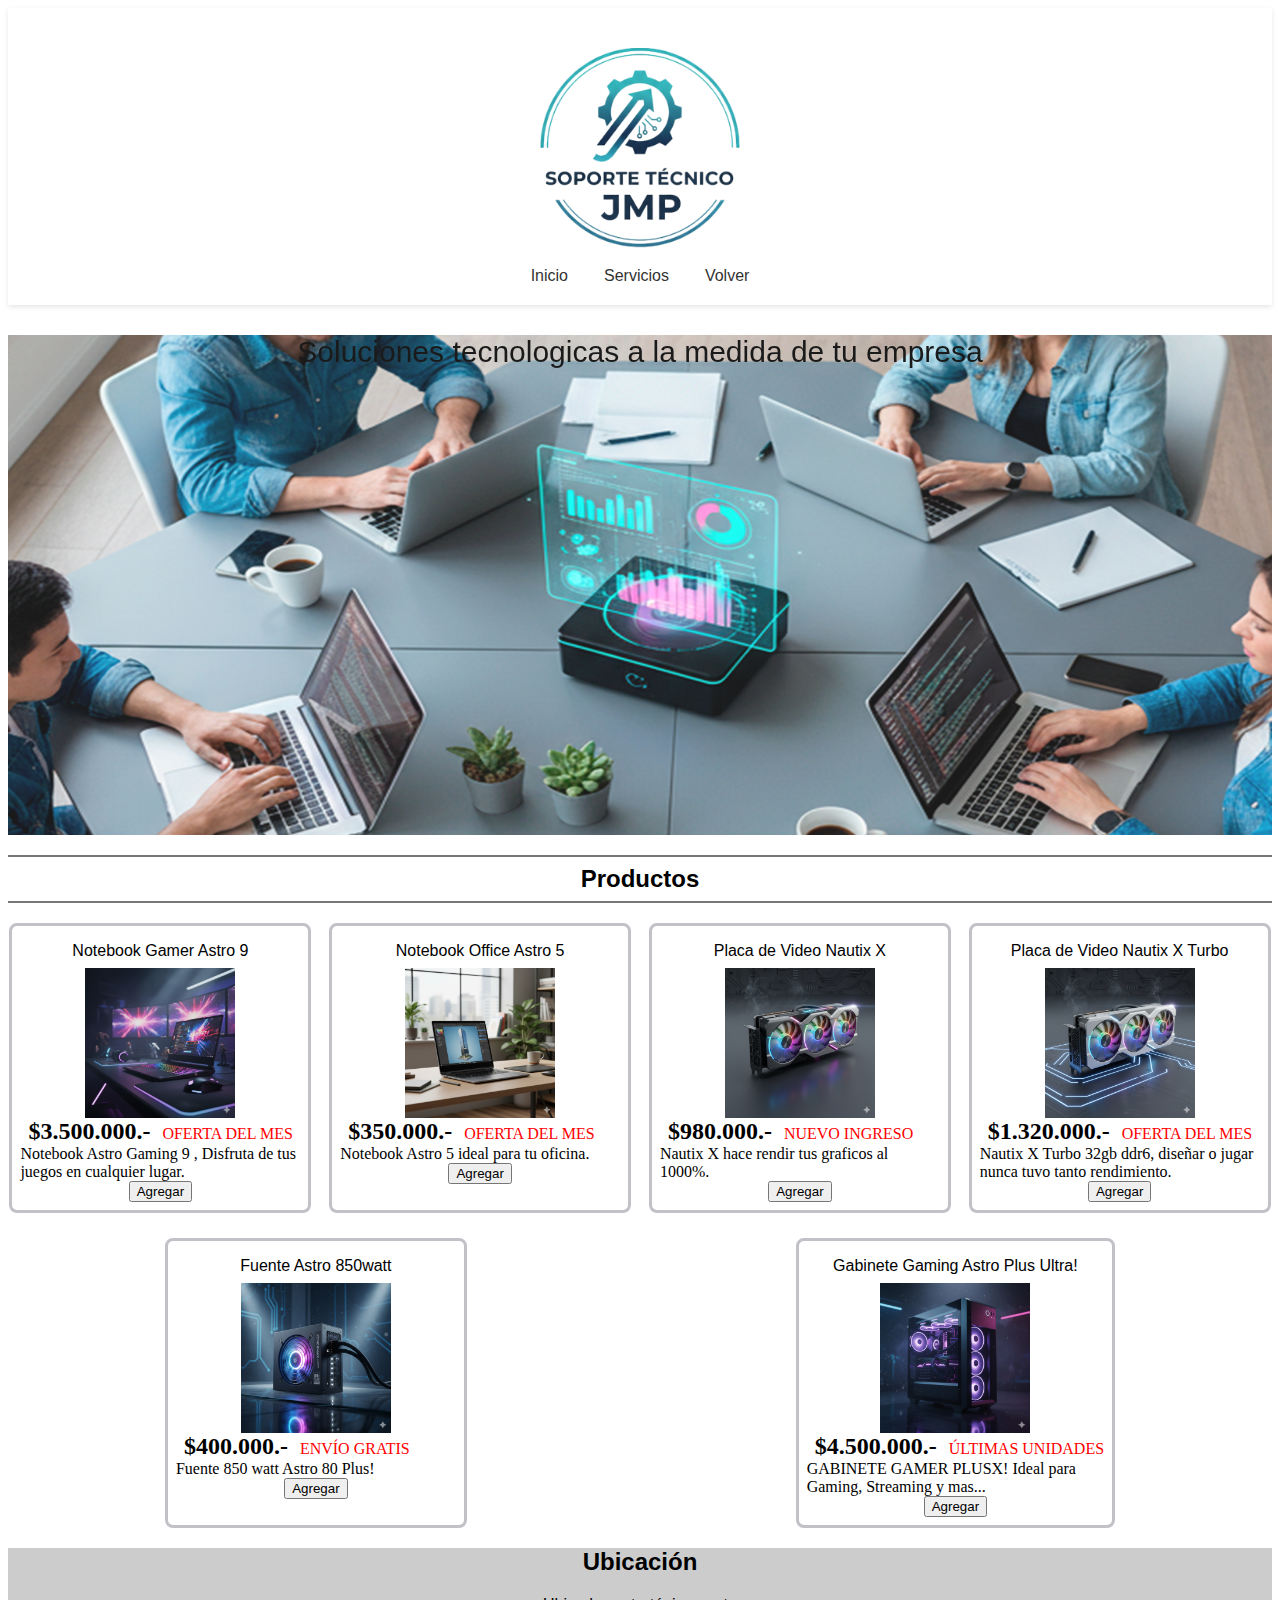
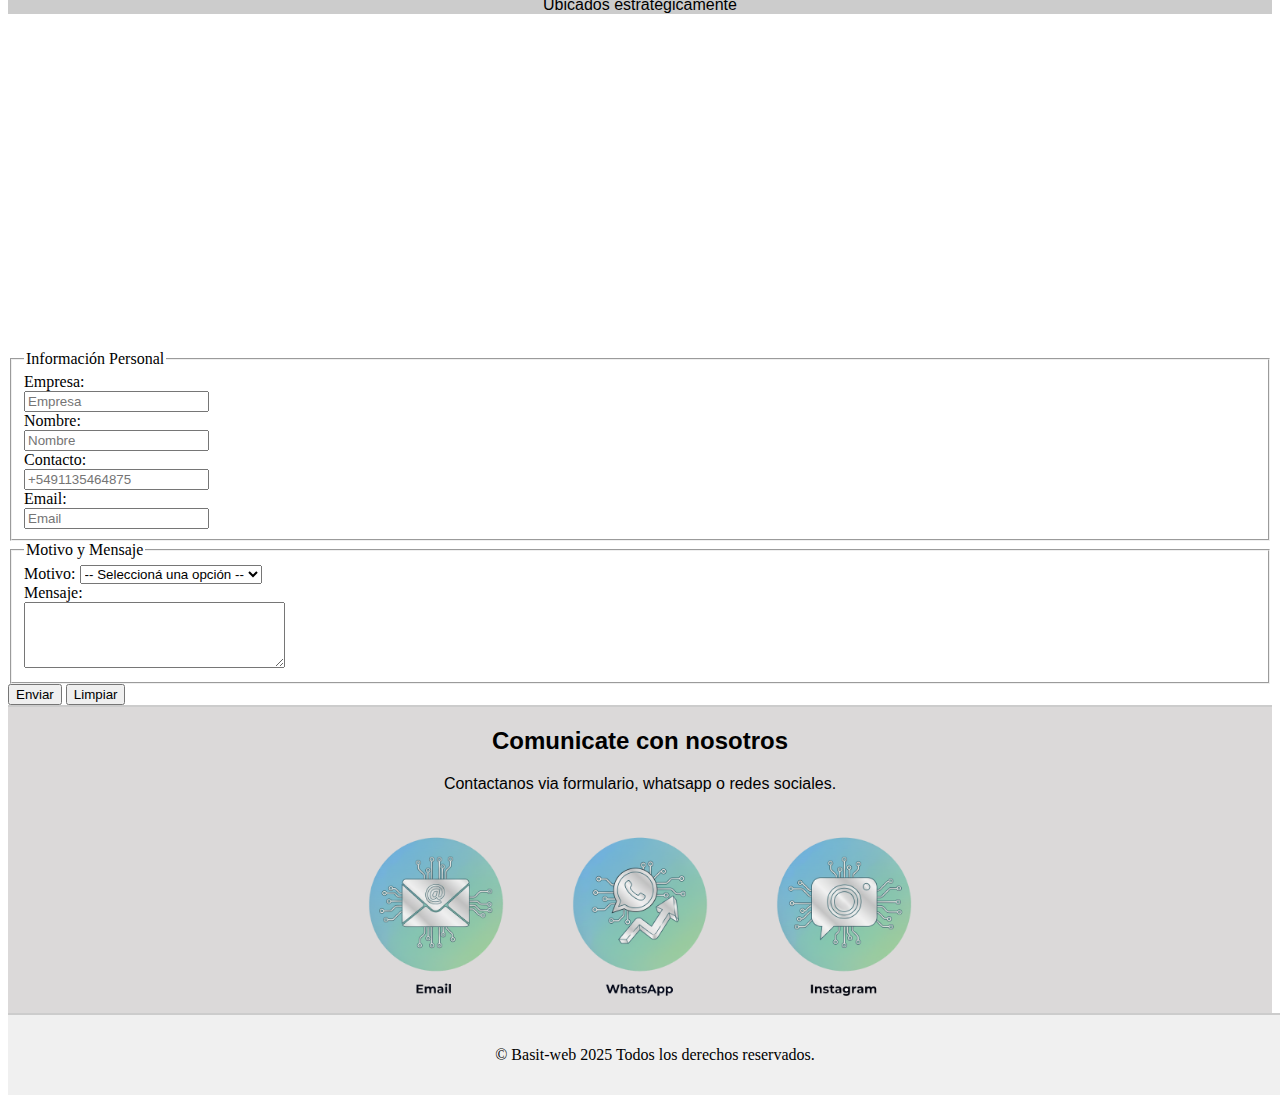
<file: index.html>
<!DOCTYPE html>
<html lang="es">
<head>
    <meta charset="UTF-8">
    <meta name="viewport" content="width=device-width, initial-scale=1.0"> 
    <title>Soporte Tecnico JMP</title>
    
    <link rel="stylesheet" href="Css/styles.css"> 
</head>
<body>
    <header class="menu">
       
<nav class="main-nav">
    <div class="logo">
        <img src="Media/img/STJMP.png" alt="Logo" width="200">
    </div>

    <ul class="nav-links">
       
        <li class="dropdown-inicio">       
             <a href="#home">Inicio</a>
             <ul class="dropdown-content-inicio">
                <li><a href="#Contacto">Contactanos</a></li>
                <li><a href="#Ubicacion">Ubicacion</a></li>
                <li><a href="#formulario">Formulario Consultas</a></li>
            </ul>
        </li> 
        
        <li class="dropdown">
            <a href="#servicios">Servicios</a>
            <ul class="dropdown-content">
                <li><a href="#Productos">Productos</a></li>
                <li><a href="pages/hogar.html">Hogar</a></li>
                <li><a href="pages/empresas.html">Empresas</a></li>
                <li><a href="pages/gaming.html">Gaming</a></li>
                <li><a href="pages/Infraestructura.html">Infraestructura</a></li>
                <li><a href="pages/seguridad.html">Seguridad</a></li>
                <li><a href="pages/camaras.html">Camaras</a></li>
                <li><a href="pages/soycliente.html">Clientes</a></li>
             </ul>
        </li>
        <li class="dropdown">
            <a href="index.html">Volver</a>
        </li>
        
    </ul>
   
</nav>
    </header>

    <main>
    <section id="inicio-sect">
        <div class="back-img">
        <p class="texto-inicio">Soluciones tecnologicas a la medida de tu empresa</p>
        </div>
    </section>


</section>
        <section id="Productos">
            <h2 class="titulo-productos">Productos</h2>
            
            <div class="prod-container">
                
                <div class="prod-item">
                    <div class="item-tit">
                        Notebook Gamer Astro 9
                    </div>
                    <img class="imagen-card" src="Media/img/notebook1.png" alt="imagen" width="360px">
                    <div class="datos">
                        <span class="precio">$3.500.000.-</span>
                        <span class="oferta">OFERTA DEL MES</span>
                        <div class="descripcion">
                            Notebook Astro Gaming 9 , Disfruta de tus juegos en cualquier lugar. 
                        </div>
                        <div class="botonera">
                            <button class="button">Agregar</button>
                        </div>
                    </div>
                </div>

                <div class="prod-item">
                    <div class="item-tit">
                        Notebook Office Astro 5
                    </div>
                    <img class="imagen-card" src="Media/img/notebook2.png" alt="imagen" width="360px">
                    <div class="datos">
                        <span class="precio">$350.000.-</span>
                        <span class="oferta">OFERTA DEL MES</span>
                        <div class="descripcion">
                            Notebook Astro 5 ideal para tu oficina.
                        </div>
                        <div class="botonera">
                            <button class="button">Agregar</button>
                        </div>
                    </div>
                </div>

                <div class="prod-item">
                    <div class="item-tit">
                        Placa de Video Nautix X
                    </div>
                    <img class="imagen-card" src="Media/img/placavideo1.png" alt="imagen" width="360px">
                    <div class="datos">
                        <span class="precio">$980.000.-</span>
                        <span class="oferta">NUEVO INGRESO</span>
                        <div class="descripcion">
                            Nautix X hace rendir tus graficos al 1000%.
                        </div>
                        <div class="botonera">
                            <button class="button">Agregar</button>
                        </div>
                    </div>
                </div>
                
                <div class="prod-item">
                    <div class="item-tit">
                        Placa de Video Nautix X Turbo
                    </div>
                    <img class="imagen-card" src="Media/img/placavideo2.png" alt="imagen" width="360px">
                    <div class="datos">
                        <span class="precio">$1.320.000.-</span>
                        <span class="oferta">OFERTA DEL MES</span>
                        <div class="descripcion">
                            Nautix X Turbo 32gb ddr6, diseñar o jugar nunca tuvo tanto rendimiento.
                        </div>
                        <div class="botonera">
                            <button class="button">Agregar</button>
                        </div>
                    </div>
                </div>

                <div class="prod-item">
                    <div class="item-tit">
                        Fuente Astro 850watt
                    </div>
                    <img class="imagen-card" src="Media/img/fuente850.png" alt="imagen" width="360px">
                    <div class="datos">
                        <span class="precio">$400.000.-</span>
                        <span class="oferta">ENVÍO GRATIS</span>
                        <div class="descripcion">
                            Fuente 850 watt Astro 80 Plus! 
                        </div>
                        <div class="botonera">
                            <button class="button">Agregar</button>
                        </div>
                    </div>
                </div>
                
                <div class="prod-item">
                    <div class="item-tit">
                        Gabinete Gaming Astro Plus Ultra!
                    </div>
                    <img class="imagen-card" src="Media/img/gabinetegamer.png" alt="imagen" width="360px">
                    <div class="datos">
                        <span class="precio">$4.500.000.-</span>
                        <span class="oferta">ÚLTIMAS UNIDADES</span>
                        <div class="descripcion">
                            GABINETE GAMER PLUSX! Ideal para Gaming, Streaming y mas...
                        </div>
                        <div class="botonera">
                            <button class="button">Agregar</button>
                        </div>
                    </div>
                </div>
                
            </div>
            </section>
        
        <section id="Ubicacion">
            <div class="ubi">
            <h2>Ubicación</h2>
            <p>Ubicados estratégicamente</p>
            </div>
            <div class="mapa">
<iframe src="https://www.google.com/maps/embed?pb=!1m18!1m12!1m3!1d405689.30639877205!2d-122.37075018478599!3d37.402891523201916!2m3!1f0!2f0!3f0!3m2!1i1024!2i768!4f13.1!3m3!1m2!1s0x808fb68ad0cfc739%3A0x7eb356b66bd4b50e!2sSilicon%20Valley%2C%20California%2C%20EE.%20UU.!5e0!3m2!1ses-419!2sar!4v1761168350566!5m2!1ses-419!2sar" width="100%" height="100%" style="border:0;" allowfullscreen="" loading="lazy" referrerpolicy="no-referrer-when-downgrade"></iframe>            </div>
        </section>
         <section id="formulario">
            <form action="https://formspree.io/f/myznajre" method="POST">
    <fieldset>
      <legend>Información Personal</legend>
      
     <label for="empresa">Empresa: </label><br>
      <input type="text" id="empresa" name="empresa" placeholder="Empresa"><br>
      <label for="nombre">Nombre:</label><br>
      <input type="text" id="nombre" name="nombre" placeholder="Nombre"><br>
      <label for="contacto">Contacto:</label><br>
      <input type="number" id="contacto" name="contacto" placeholder="+5491135464875"><br>
      <label for="email">Email:</label><br>
      <input type="email" id="email" name="email" placeholder="Email">
    </fieldset>

    <fieldset>
      <legend>Motivo y Mensaje</legend>

      <label for="motivo">Motivo:</label>
      <select id="motivo" name="motivo">
        <option value="">-- Seleccioná una opción --</option>
        <option value="consulta">Consulta</option>
        <option value="soporte">Soporte</option>
        <option value="otros">Otros</option>
      </select><br>
      
      <label for="mensaje">Mensaje:</label><br>
      <textarea id="mensaje" name="mensaje" rows="4" cols="30"></textarea>
    </fieldset>

    <section>
      <button type="submit">Enviar</button>
      <button type="reset">Limpiar</button>
    </section>
</form>
        </section>


        <section id="Contacto">
            <div class="contact">
            <h2>Comunicate con nosotros</h2>
            <p>Contactanos via formulario, whatsapp o redes sociales.</p>
            <section class="redes">
            <a href="mailto:juani.2014@gmail.com"> <img src="Media/img/email.png" width="200" alt="Email"></a>
            <a href="https://wa.me/+5491136661626?text=Soporte%20Técnico"> <img src="Media/img/whatsapp.png" width="200px" alt="Whatsapp"></a>
            <a href="https://www.instagram.com/"> <img src="Media/img/instagram.png" width="200px" alt="Instagram"></a>
            </div>
        </section>
        </section>
        
    </main>

    <footer>
        <p>© Basit-web 2025 Todos los derechos reservados.</p> 
        </footer>

</body>
</html>
</file>
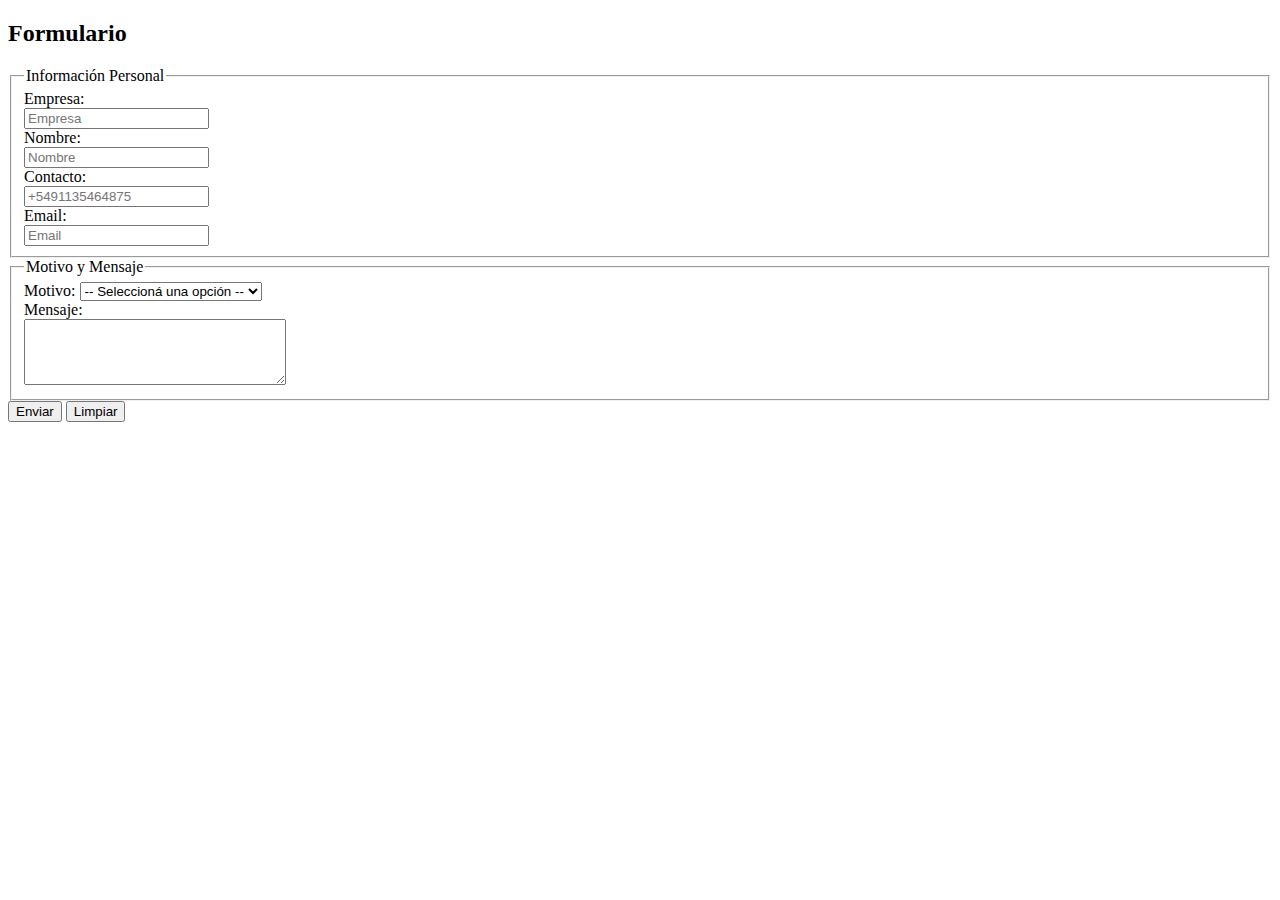
<file: formularios/formulario.html>
<!DOCTYPE html>
<html lang="es">
<head>
    <meta charset="UTF-8">
    <meta name="viewport" content="width=device-width, initial-scale=1.0">
    <title>Formulario</title>
</head>
<body>
    <main>
        <h2>Formulario</h2>
        <section>
            <form action="https://formspree.io/f/myznajre" method="POST">
    <fieldset>
      <legend>Información Personal</legend>
      
        <label for="empresa">Empresa: </label><br>
      <input type="text" id="empresa" name="empresa" placeholder="Empresa"><br>
      <label for="nombre">Nombre:</label><br>
      <input type="text" id="nombre" name="nombre" placeholder="Nombre"><br>
      <label for="contacto">Contacto:</label><br>
      <input type="number" id="contacto" name="contacto" placeholder="+5491135464875"><br>
      <label for="email">Email:</label><br>
      <input type="email" id="email" name="email" placeholder="Email">
    </fieldset>

    <fieldset>
      <legend>Motivo y Mensaje</legend>

      <label for="motivo">Motivo:</label>
      <select id="motivo" name="motivo">
        <option value="">-- Seleccioná una opción --</option>
        <option value="consulta">Consulta</option>
        <option value="soporte">Soporte</option>
        <option value="otros">Otros</option>
      </select><br>
      
      <label for="mensaje">Mensaje:</label><br>
      <textarea id="mensaje" name="mensaje" rows="4" cols="30"></textarea>
    </fieldset>

    <section>
      <button type="submit">Enviar</button>
      <button type="reset">Limpiar</button>
    </section>
</form>
        </section>
    </main>
    
</body>
</html>
</file>
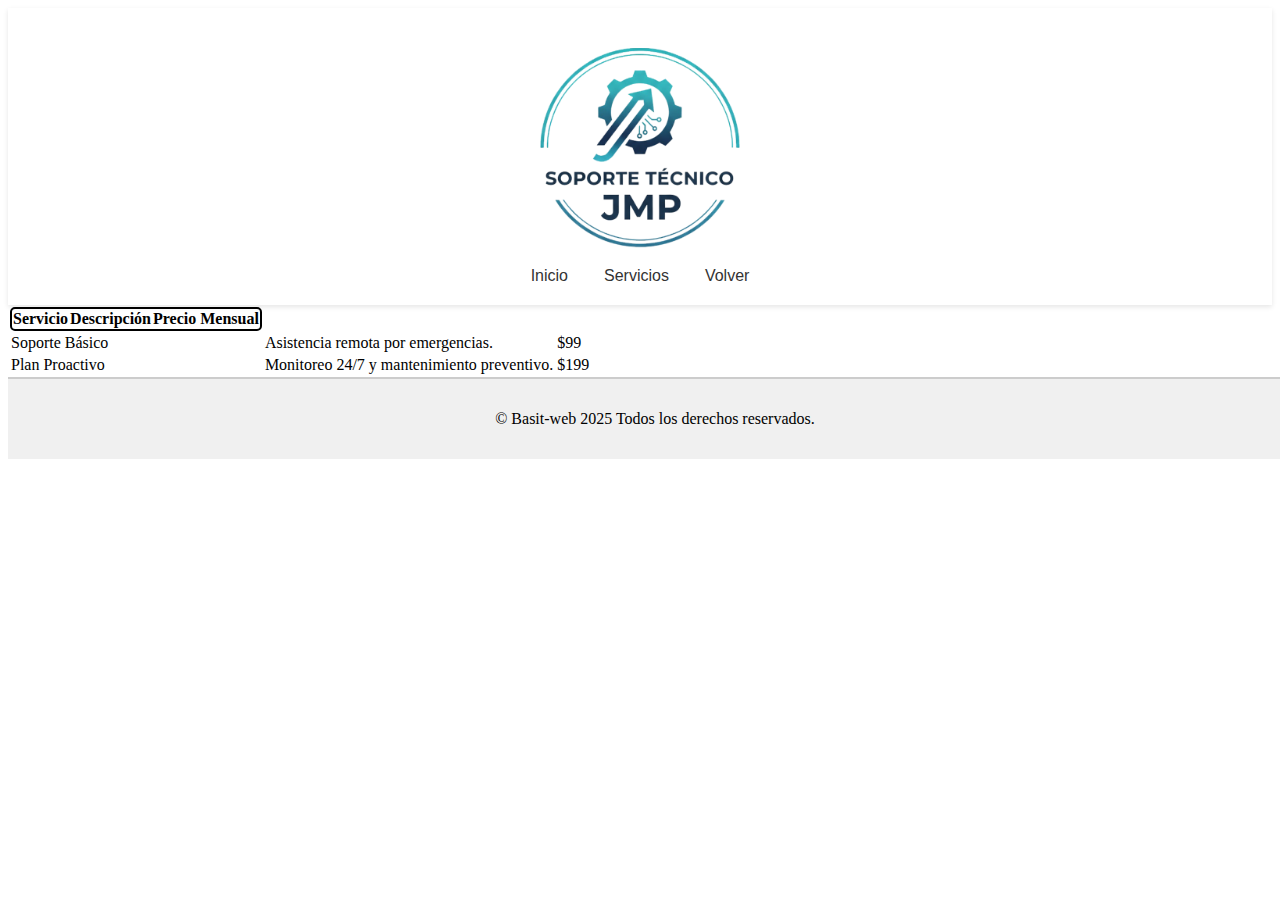
<file: pages/camaras.html>
<!DOCTYPE html>
<html lang="es">
<head>
    <meta charset="UTF-8">
    <meta name="viewport" content="width=device-width, initial-scale=1.0"> 
    <title>Soporte Tecnico JMP</title>
    <link rel="stylesheet" href="../Css/styles.css">
    
</head>
<body>
    <header class="menu">
       
<nav class="main-nav">
    <div class="logo">
        <img src="../Media/img/STJMP.png" alt="Logo" width="200">
    </div>

    <ul class="nav-links">
        <li class="dropdown-inicio">       
             <a href="#home">Inicio</a>
             <ul class="dropdown-content-inicio">
                <li><a href="#Contacto">Contactanos</a></li>
                <li><a href="#Ubicacion">Ubicacion</a></li>
                <li><a href="#formulario">Formulario Consultas</a></li>
            </ul>
        </li> 
        
        <li class="dropdown">
            <a href="#servicios">Servicios</a>
            <ul class="dropdown-content">
                <li><a href="#Productos">Productos</a></li>
                <li><a href="pages/hogar.html">Hogar</a></li>
                <li><a href="pages/empresas.html">Empresas</a></li>
                <li><a href="gaming">Gaming</a></li>
                <li><a href="pages/Infraestructura.html">Infraestructura</a></li>
                <li><a href="pages/seguridad.html">Seguridad</a></li>
                <li><a href="pages/camaras.html">Camaras</a></li>
             </ul>
        </li>
        <li class="dropdown">
            <a href="../index.html">Volver</a>
        </li>
        
    </ul>
   
</nav>
    </header>
    <main>
    <table>
    <thead>
        <tr class="tabla">
            <th>Servicio</th>
            <th>Descripción</th>
            <th>Precio Mensual</th>
        </tr>
    </thead>
    <tbody>
        <tr>
            <td>Soporte Básico</td>
            <td>Asistencia remota por emergencias.</td>
            <td>$99</td>
        </tr>
        <tr>
            <td>Plan Proactivo</td>
            <td>Monitoreo 24/7 y mantenimiento preventivo.</td>
            <td>$199</td>
        </tr>
    </tbody>
</table>
    </main>
        <footer>
        <p>© Basit-web 2025 Todos los derechos reservados.</p> 
        </footer>

</body>
</html>
</file>
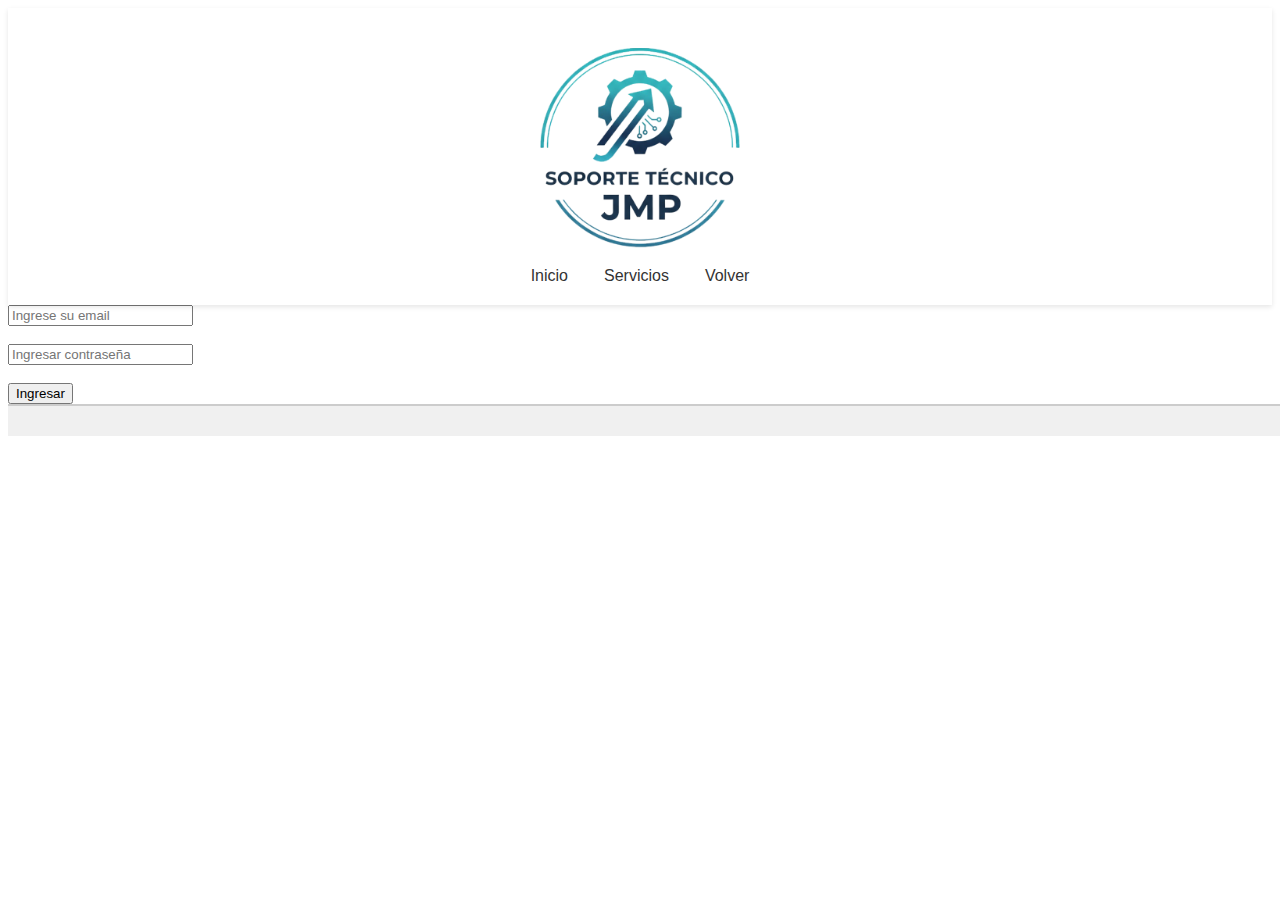
<file: pages/soycliente.html>
<!DOCTYPE html>
<html lang="es">
<head>
    <meta charset="UTF-8">
    <meta name="viewport" content="width=device-width, initial-scale=1.0"> 
    <title>Soporte Tecnico JMP</title>
    <link rel="stylesheet" href="../Css/styles.css">
    
</head>
<body>
    <header class="menu">
       
<nav class="main-nav">
    <div class="logo">
        <img src="../Media/img/STJMP.png" alt="Logo" width="200">
    </div>

    <ul class="nav-links">
        <li class="dropdown-inicio">       
             <a href="#home">Inicio</a>
             <ul class="dropdown-content-inicio">
                <li><a href="#Contacto">Contactanos</a></li>
                <li><a href="#Ubicacion">Ubicacion</a></li>
                <li><a href="#formulario">Formulario Consultas</a></li>
            </ul>
        </li> 
        
        <li class="dropdown">
            <a href="#servicios">Servicios</a>
            <ul class="dropdown-content">
                <li><a href="#Productos">Productos</a></li>
                <li><a href="pages/hogar.html">Hogar</a></li>
                <li><a href="pages/empresas.html">Empresas</a></li>
                <li><a href="gaming">Gaming</a></li>
                <li><a href="pages/Infraestructura.html">Infraestructura</a></li>
                <li><a href="pages/seguridad.html">Seguridad</a></li>
                <li><a href="pages/camaras.html">Camaras</a></li>
             </ul>
        </li>
        <li class="dropdown">
            <a href="../index.html">Volver</a>
        </li>
        
    </ul>
   
</nav>

    <style>
        .error {
            color: red;
            display: none;
            margin-bottom: 5px;
            font-size: 14px;
        }
    </style>
</head>
<body>
    <header></header>

    <main>
        <section>

            <!-- Contenedores de errores -->
            <div id="empty_email" class="error"></div>
            <div id="empty_pass" class="error"></div>
            <div id="email_error" class="error"></div>
            <div id="pass_error" class="error"></div>

            <form id="form_login" novalidate>
                
                <input id="id_email" type="email" placeholder="Ingrese su email"><br><br>

                <input id="id_pass" type="password" placeholder="Ingresar contraseña"><br><br>

                <button id="btn_login" type="button">Ingresar</button>

            </form>

        </section>
    </main>

    <footer></footer>

    <!-- Ruta corregida (ajustala si tu carpeta real es distinta) -->
    <script src="../Js/soycliente.js"></script>

</body>
</html>
</file>
<file: Css/styles.css>
/*FUENTE*/
 <style>
@import url('https://fonts.googleapis.com/css2?family=Open+Sans:ital,wght@0,300..800;1,300..800&family=Oswald:wght@200..700&display=swap');
  </style>


/* HEADER */
.menu{
    background-image: ;
    background-color: #f0f0f0;
    /* Ajustamos el border-bottom para que el color sea visible (no #ccc) */
    border-bottom: 2px solid #ddd; 
    padding: 10px 20px; /* Añadir padding para móviles */
}

.logo{
    text-align: center;
    padding-top: 20px; /* Reducir el padding de 50px para ahorrar espacio en móvil */
}

/* NAV: Estilos para el contenedor */
/*
====================================
ESTILOS GLOBALES Y CONTENEDOR PRINCIPAL
====================================
*/
.main-nav {
    /* 1. LAYOUT PRINCIPAL: Apila y Centra */
    width: 100%;
    display: flex;
    flex-direction: column; /* Apila el logo y el menú verticalmente */
    align-items: center;    /* Centra el logo y el menú horizontalmente */
    position: relative;     /* Necesario para posicionar el CTA de forma absoluta */

    padding: 20px 0;
    background-color: #FFFFFF; /* Fondo blanco (Limpieza) */
    box-shadow: 0 2px 5px rgba(0, 0, 0, 0.1); /* Sombra sutil y profesional */
    font-family: Arial, sans-serif; /* Fuente base */
}

/* 2. LOGO */
.logo {
    margin-bottom: 15px; /* Espacio entre el logo y el menú */
}

/*
====================================
Inicio
====================================
*/

.texto-inicio {
    width: 100%;
    text-align: center;
    font-family: 'Open+SansM,Trebuchet MS', 'Lucida Sans Unicode', 'Lucida Grande', 'Lucida Sans', Arial, sans-serif;
    font-size: 30px;
    text-shadow: #ccc;
    }

.back-img {
    width: 100%;
    background-image: url(../Media/img/img-back2.png);
    filter: opacity(90%);
    background-size: cover;
    background-repeat: no-repeat;
    background-position: center;
    height: 500px;
}


/*
====================================
ENLACES DE NAVEGACIÓN
====================================
*/

.nav-links {
    
    list-style: none;
    display: flex;        /* Coloca los ítems de lista horizontalmente */
    margin: 0;
    padding: 0;
}

.nav-links li {
    width: 100%;
    margin: 0 18px;
}

.nav-links a {
    width: 100%;
    text-decoration: none;
    color: #333333; /* Gris oscuro para buena legibilidad */
    font-weight: 500;
    padding: 10px 0;
    transition: color 0.3s ease;
}

.nav-links a:hover {
    color: #56cbe9; /* Acento azul (Confianza) al pasar el ratón */
}

/*
====================================
MENÚ DESPLEGABLE INICIO (DROPDOWN)
====================================
*/
.dropdown-inicio {
    position: relative;
}

.dropdown-content-inicio {
    width: 100%;
    display: none; /* OCULTAR por defecto */
    position: absolute;
    top: 100%; /* Colocar debajo del enlace principal */
    left: 90%;
    transform: translateX(-40%); /* Centrar el dropdown bajo el enlace */

    background-color: #FFFFFF;
    min-width: 180px;
    box-shadow: 0px 8px 16px 0px rgba(0, 0, 0, 0.1);
    z-index: 10; /* Asegura que esté sobre otros elementos */
    list-style: none;
    padding: 10px 0;
    border-radius: 5px;
}

.dropdown-inicio:hover .dropdown-content-inicio {
    
    display: block; /* MOSTRAR al pasar el ratón */
}

.dropdown-content-inicio li {
    
    margin: 0;
}

.dropdown-content-inicio a {
    width: 100%;
    color: #333333;
    padding: 8px 15px;
    display: block; /* Permite que el padding funcione en toda el área */
    font-weight: normal;
}

.dropdown-content-inicio a:hover {
    width: 100%;
    background-color: #f5f5f500; /* Gris claro en el fondo del ítem */
    color: #26edfc; /* Mantiene el acento al interactuar */
}

/*
====================================
MENÚ DESPLEGABLE (DROPDOWN)
====================================
*/


.dropdown {
    position: relative;
}

.dropdown-content {
    width: 100%;
    display: none; /* OCULTAR por defecto */
    position: absolute;
    top: 100%; /* Colocar debajo del enlace principal */
    left: 60%;
    transform: translateX(-40%); /* Centrar el dropdown bajo el enlace */

    background-color: #ffffff;
    min-width: 180px;
    box-shadow: 0px 8px 16px 0px rgba(0, 0, 0, 0.1);
    z-index: 10; /* Asegura que esté sobre otros elementos */
    list-style: none;
    padding: 10px 0;
    border-radius: 5px;
}

.dropdown:hover .dropdown-content {
    
    display: block; /* MOSTRAR al pasar el ratón */
}

.dropdown-content li {
    
    margin: 0;
}

.dropdown-content a {
    width: 100%;
    color: #333333;
    padding: 8px 15px;
    display: block; /* Permite que el padding funcione en toda el área */
    font-weight: normal;
}

.dropdown-content a:hover {
    width: 100%;
    background-color: #f5f5f500; /* Gris claro en el fondo del ítem */
    color: #26edfc; /* Mantiene el acento al interactuar */
}



.imagen-card {
    text-align: center;
    width: 100%; 
    height: auto; 
    max-width: 150px; /* Por ejemplo, para que el icono no sea tan grande */
    display: block; /* Ayuda a controlar mejor los márgenes */
    margin: 0 auto; /* Centra la imagen dentro de la tarjeta */
    padding: 0;
}

/*PRODUCTOS*/
.productos{
   width: 100%;
    color: black;
    padding: 10px;
    border-bottom: 2px solid;
}
.titulo-productos{
    border-top: #777777 2px solid;
    border-bottom: #777777 2px solid;
    padding-bottom: 8px;
    padding-top: 8px;
    width: 100%;
    color: black;
    text-align: center;
    font-family: Verdana, Geneva, Tahoma, sans-serif
    ;
    
}
.prod-container {
   width: 100%;
   display: flex;
   justify-content: space-around; 
   flex-wrap: wrap;
   gap: 25px 15px;
}

.prod-item{
    border: solid rgb(193, 193, 199);
    border-radius: 8px;
    padding: 8px;

}
.item-tit{
    color: black;
    text-align: center;
    font-family: Verdana, Geneva, Tahoma, sans-serif
    ;
    margin: 8px auto ;
}
.imagen-card{
    text-align: center;

}
.precio {
    color: black;
    font-size: 24px;
    font-weight: 600;
    margin: auto 8px;
    padding: 0px;

}

.oferta{
    color: red;
}

.descripcion{
    color: black;
    width:280px
}

.botonera{
    text-align: center;
}

.boton-agregar{
    background-color: rgb(219, 217, 217);
    border-radius: 5px;
}
.boton-agregar:hover{
        background-color: rgb(87, 86, 86);
    font-size: 15px;
}

/*UBICACION*/
.ubi{
    text-align: center;
    background-color: #ccc;
    font-family: Verdana, Geneva, Tahoma, sans-serif;
    
}

/*MAPA*/
.mapa {
    
    text-align: center;
    width: 100%;
    height: 320px;
   
    

}

.contact {
    width: 100%;
    color: black;
    font-family: Verdana, Geneva, Tahoma, sans-serif;
    background-color:rgb(219, 217, 217);
    width: 100%;
    text-align: center;
    border-top: 2px solid #ccc;
    
}

footer {
  /* 1. Cambiar el color de fondo a gris */
  width: 100%;
  text-align: center;
  background-color: #f0f0f0; /* Un gris claro y común */

  /* 2. Añadir una línea de separación en la parte superior */
  /* El formato es: grosor | estilo | color */
  border-top: 2px solid #ccc; /* 2px de grosor, línea sólida, color gris medio */

  /* 3. (Opcional pero recomendado) Añadir un poco de espacio */
  padding: 15px;
}
.tabla{
    display: flex;
    text-align: center;
    border: solid 2px black;
    border-radius: 5px;
}
</file>
